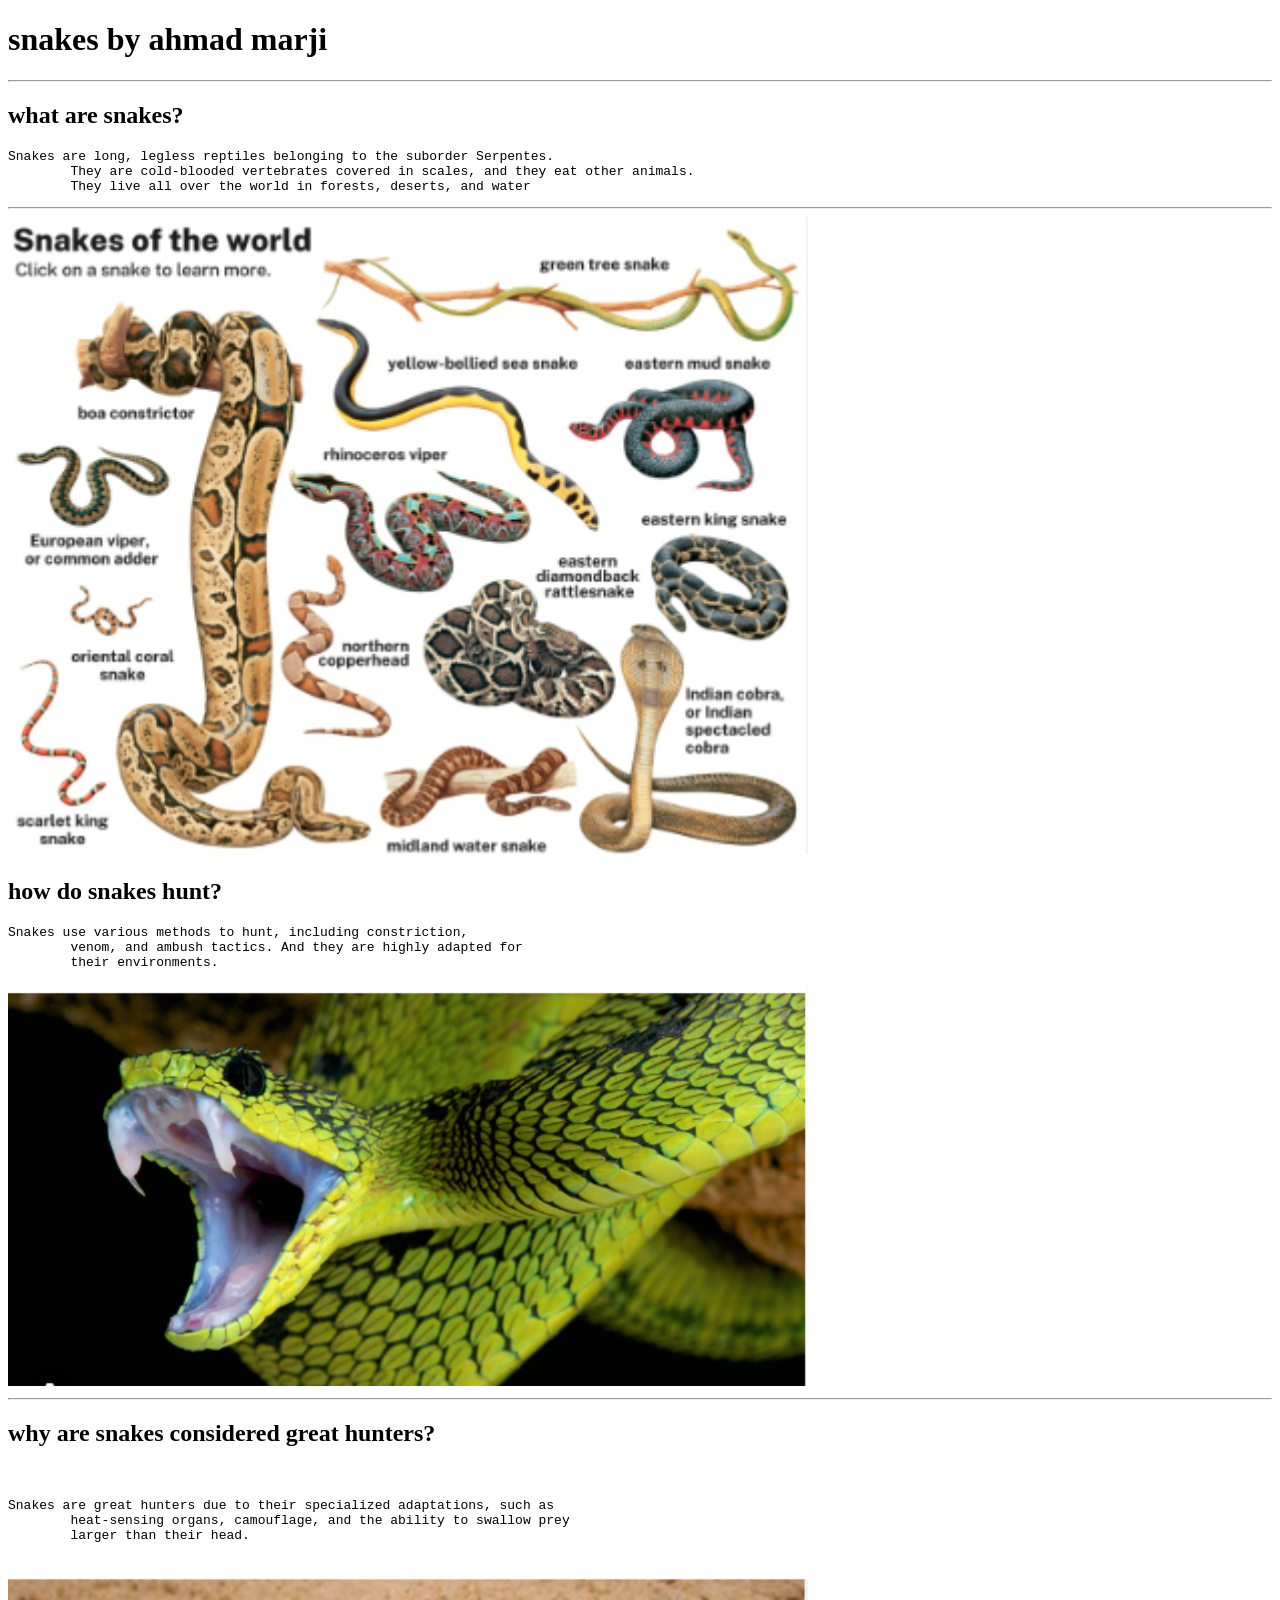
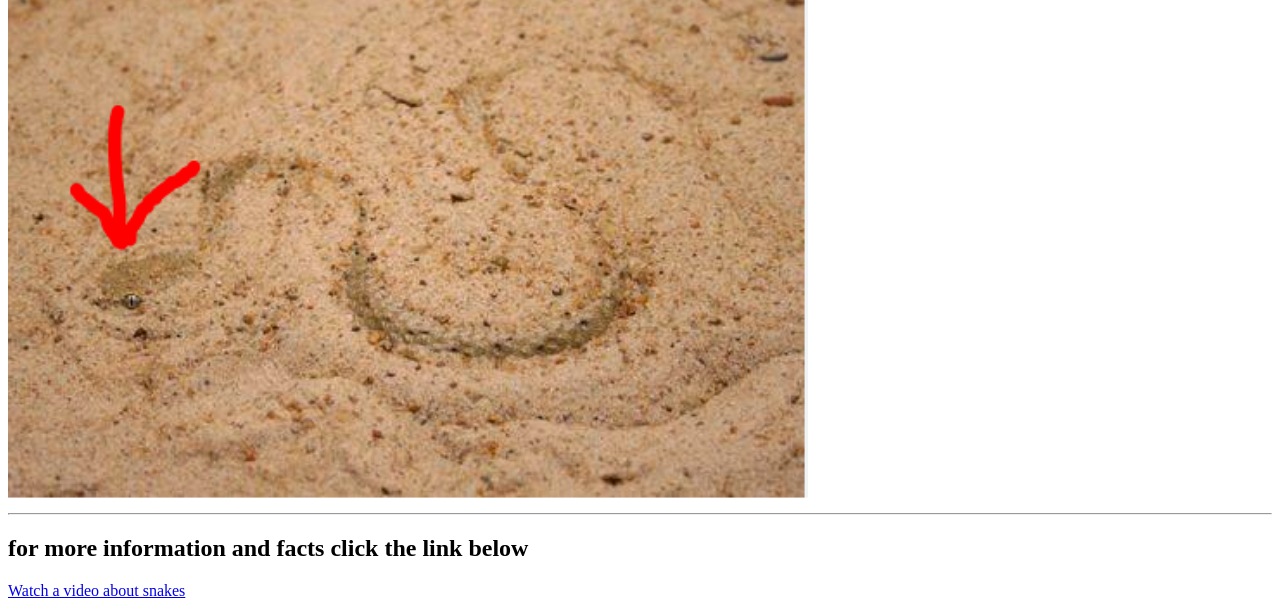
<file: index.html>
<!DOCTYPE html>
<html>
 <head>
    <title>snakes</title>
 </head>
 <body>
    
    <h1>snakes by ahmad marji </h1>
    <hr>
    <h2>what are snakes?</h2>
    <pre>Snakes are long, legless reptiles belonging to the suborder Serpentes.
        They are cold-blooded vertebrates covered in scales, and they eat other animals.
        They live all over the world in forests, deserts, and water</pre>
    <hr>
    <img src="sk.PNG" width="800" alt="kinds of snakes">
    <br>
    <h2>how do snakes hunt?</h2>
    <pre>Snakes use various methods to hunt, including constriction, 
        venom, and ambush tactics. And they are highly adapted for 
        their environments.</pre>
    <img src="sf.PNG" width="800" alt="snake showing its fangs">
    <br>
    <hr>
    <h2>why are snakes considered great hunters? </h2>
    <br>
    <pre>Snakes are great hunters due to their specialized adaptations, such as 
        heat-sensing organs, camouflage, and the ability to swallow prey 
        larger than their head.</pre>
    <br>
    <img src="sb.PNG" width="800" alt="snake camoufalging into the sand">
    <br>
    <hr>
    <h2>for more information and facts click the link below</h2>
    <a href="https://www.youtube.com/watch?v=d-C4BJuSKwU" target="_blank">Watch a video about snakes</a>

 </body>



</html>
</file>
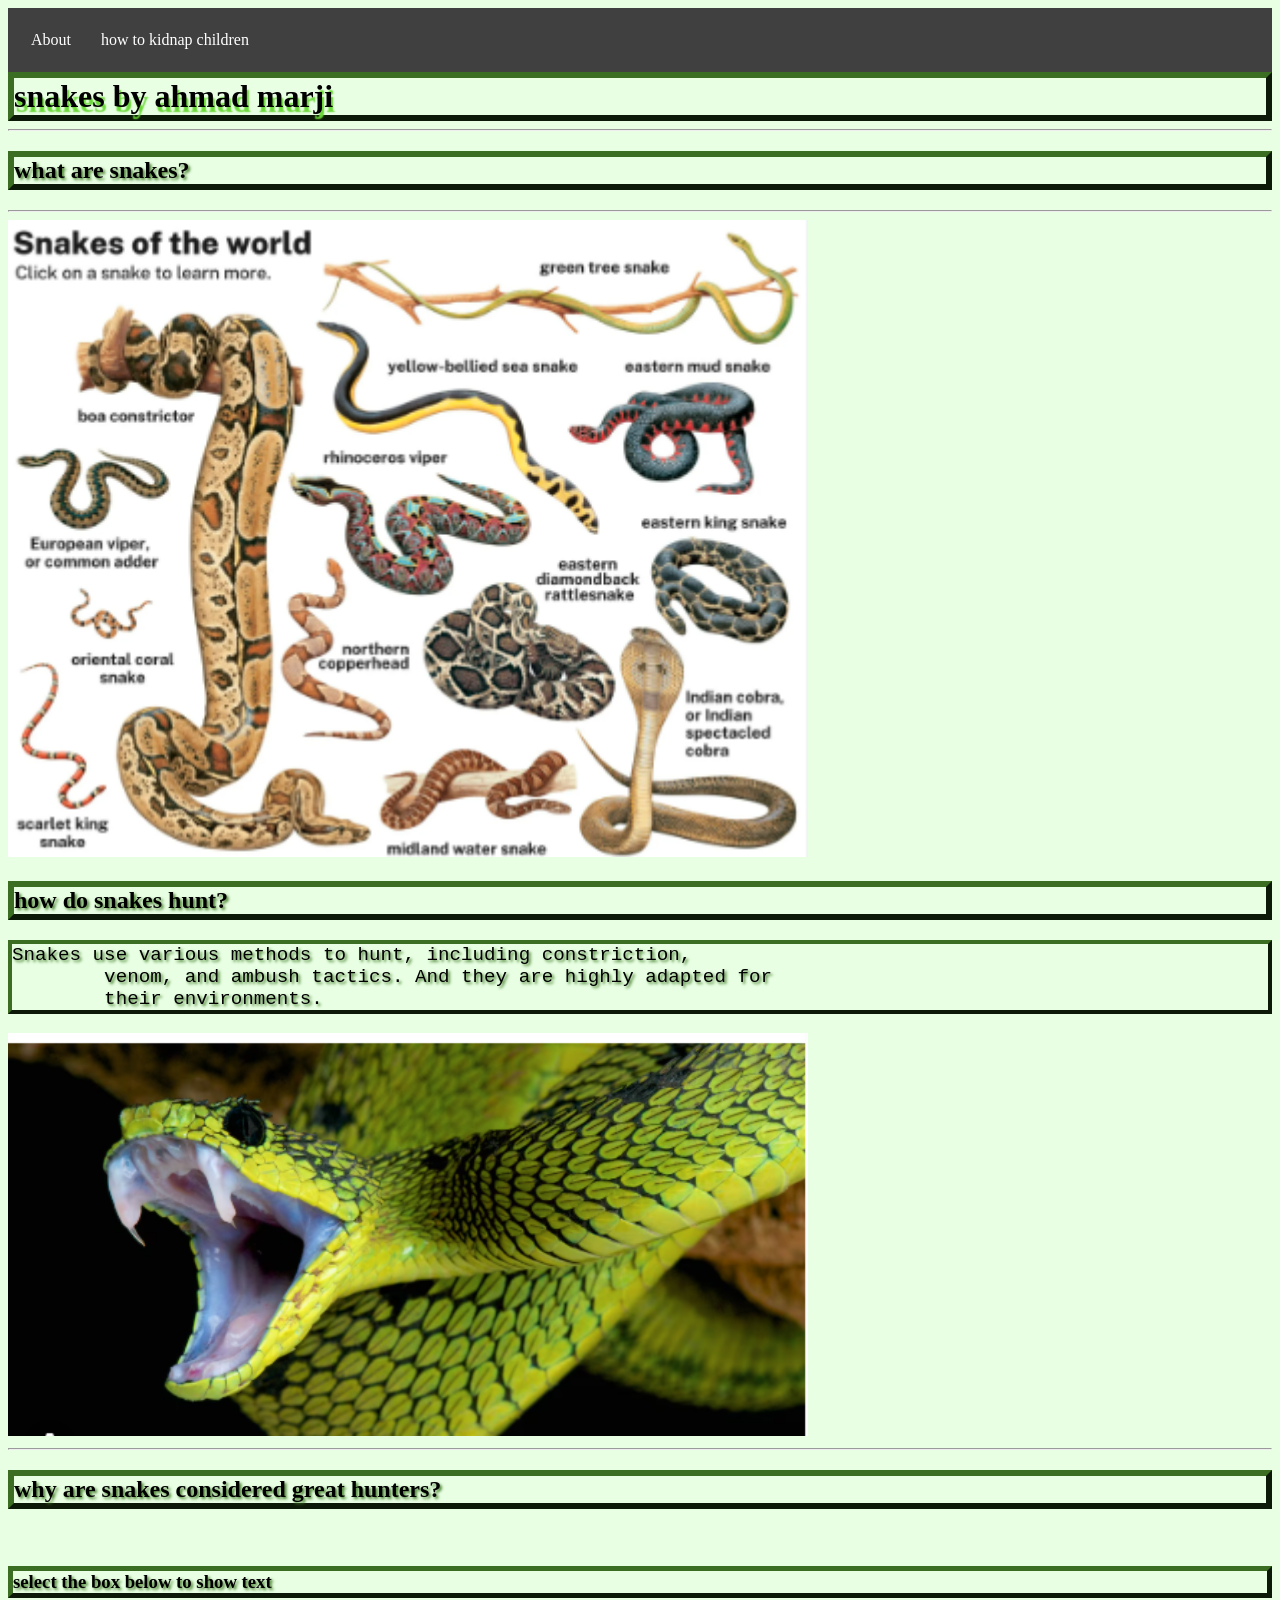
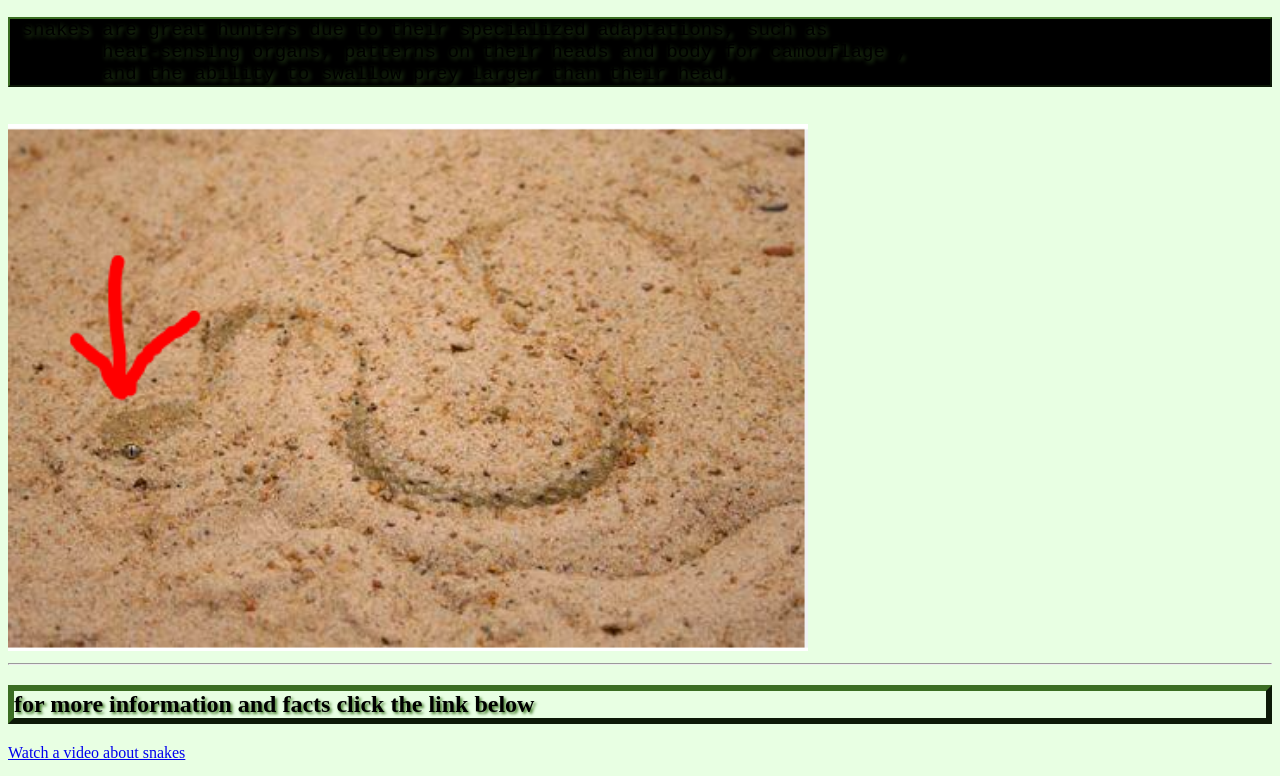
<file: html/index.html>
<!DOCTYPE html>
<html>
 <head>
    <link rel="icon" type="image/png" href="images/icon.PNG">
    <title>snakes</title>
 </head>
 <body>
    <link rel="stylesheet" href="style.css">
    <nav class="navbar">
        <ul>
            <li><a href="about.html">About</a></li>
            <li><a href="ayo.html">how to kidnap children</a></li>
        </ul>
    </nav>

    <h1>snakes by ahmad marji </h1>
    <hr>
    <h2>what are snakes?</h2>
    
    <hr>
    <img src="images/sk.PNG" width="800" alt="kinds of snakes" id="6">
    <br>
    <h2>how do snakes hunt?</h2>
    <pre>Snakes use various methods to hunt, including constriction, 
        venom, and ambush tactics. And they are highly adapted for 
        their environments.</pre>
    <img src="images/sf.PNG" width="800" alt="snake showing its fangs">
    <br>
    <hr>
    <h2>why are snakes considered great hunters? </h2>
    <br>
    <h3>select the box below to show text</h3>
    <pre id="1"> snakes are great hunters due to their specialized adaptations, such as 
        heat-sensing organs, patterns on their heads and body for camouflage , 
        and the ability to swallow prey larger than their head.</pre>
        
    <br>
    <img src="images/sb.PNG" width="800" alt="snake camoufalging into the sand">
    <br>
    <hr>
    <h2>for more information and facts click the link below</h2>
    <a href="https://www.youtube.com/watch?v=d-C4BJuSKwU" target="_blank">Watch a video about snakes</a>

 </body>



</html>
</file>
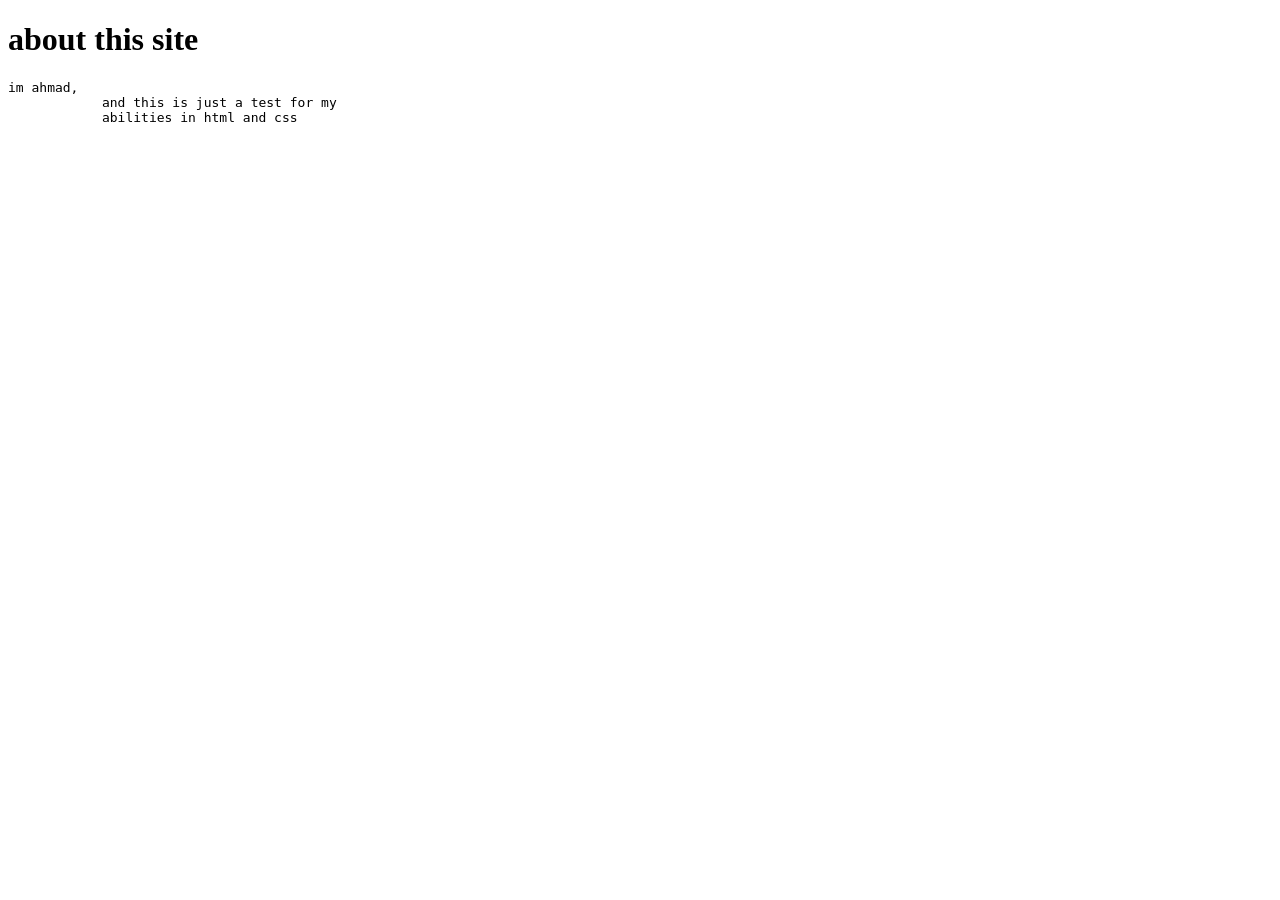
<file: html/about.html>
<!DOCTYPE html>
<html lang="en">
<head>
    <meta charset="UTF-8">
    <meta name="viewport" content="width=device-width, initial-scale=1.0">
    <title>ahmad</title>
</head>
<body>
    <header>
        <h1>about this site</h1>
    </header>
    <main>
        <pre>im ahmad,
            and this is just a test for my 
            abilities in html and css</pre>
    </main>
</body>
</html>
</file>
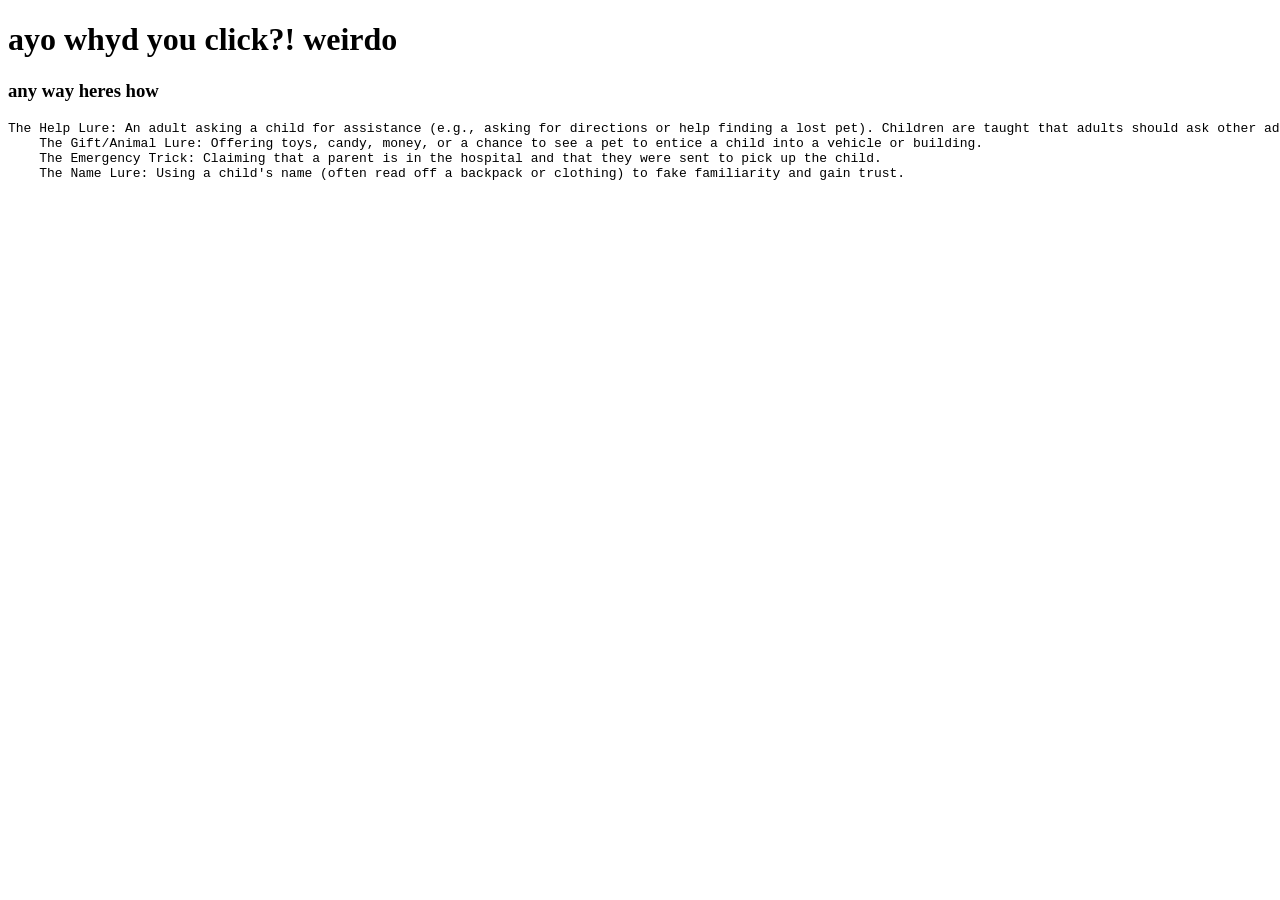
<file: html/ayo.html>
<!DOCTYPE html>
<html lang="en">
<head>
    <meta charset="UTF-8">
    <meta name="viewport" content="width=device-width, initial-scale=1.0">
    <title>ayo?</title>
</head>
<body>
    <h1>ayo whyd you click?! weirdo </h1>
    <h3>any way heres how</h3>
    <pre>The Help Lure: An adult asking a child for assistance (e.g., asking for directions or help finding a lost pet). Children are taught that adults should ask other adults for help, not children.
    The Gift/Animal Lure: Offering toys, candy, money, or a chance to see a pet to entice a child into a vehicle or building.
    The Emergency Trick: Claiming that a parent is in the hospital and that they were sent to pick up the child.
    The Name Lure: Using a child's name (often read off a backpack or clothing) to fake familiarity and gain trust.</pre>
</body>
</html>
</file>
<file: html/style.css>
h1 {
    border: 6px outset rgb(59, 110, 35);
    text-shadow: 2px 5px 1.5px rgb(105, 216, 54);
    margin: auto;

}
h2 {
    border: 6px outset rgb(59, 110, 35);
    text-shadow: 2px 2px 3px rgb(66, 124, 40);
}
h3 {
    border: 5px outset rgb(59, 110, 35);
    text-shadow: 2px 2px 3px rgb(66, 124, 40);
}
h4 {
    border: 5px outset rgb(59, 110, 35);
    text-shadow: 2px 2px 3px rgb(66, 124, 40);
}

pre {
    border: 4px outset rgb(59, 110, 35);
    font-size: 1.2rem;
    text-shadow: 2px 2px 3px rgb(66, 124, 40);
    

}
pre[id="1"] {
    border: 2px outset rgb(59, 110, 35);
    font-size: 1.2rem;
    background-color: rgb(0, 0, 0);
     text-shadow: 2px 2px 4px rgb(43, 73, 27);
    

}
body {
    background-color: rgb(232, 255, 227);
}
pre[id="1"]::selection {
    color: hsl(118, 32%, 36%);
    background-color: hsl(0, 0%, 0%);
}
.navbar ul {
    list-style-type: none;
    background-color: hsl(0, 0%, 25%);
    padding: 8px;
    margin: 0px;
    overflow: hidden;
}
.navbar a {
    color:white;
    text-decoration: none;
    padding: 15px;
    display: block;
    text-align: center;

}
.navbar a:hover {
    background-color: hsl(0, 0%, 10%);
    
}
.navbar li {
    float: left;
}
</file>
